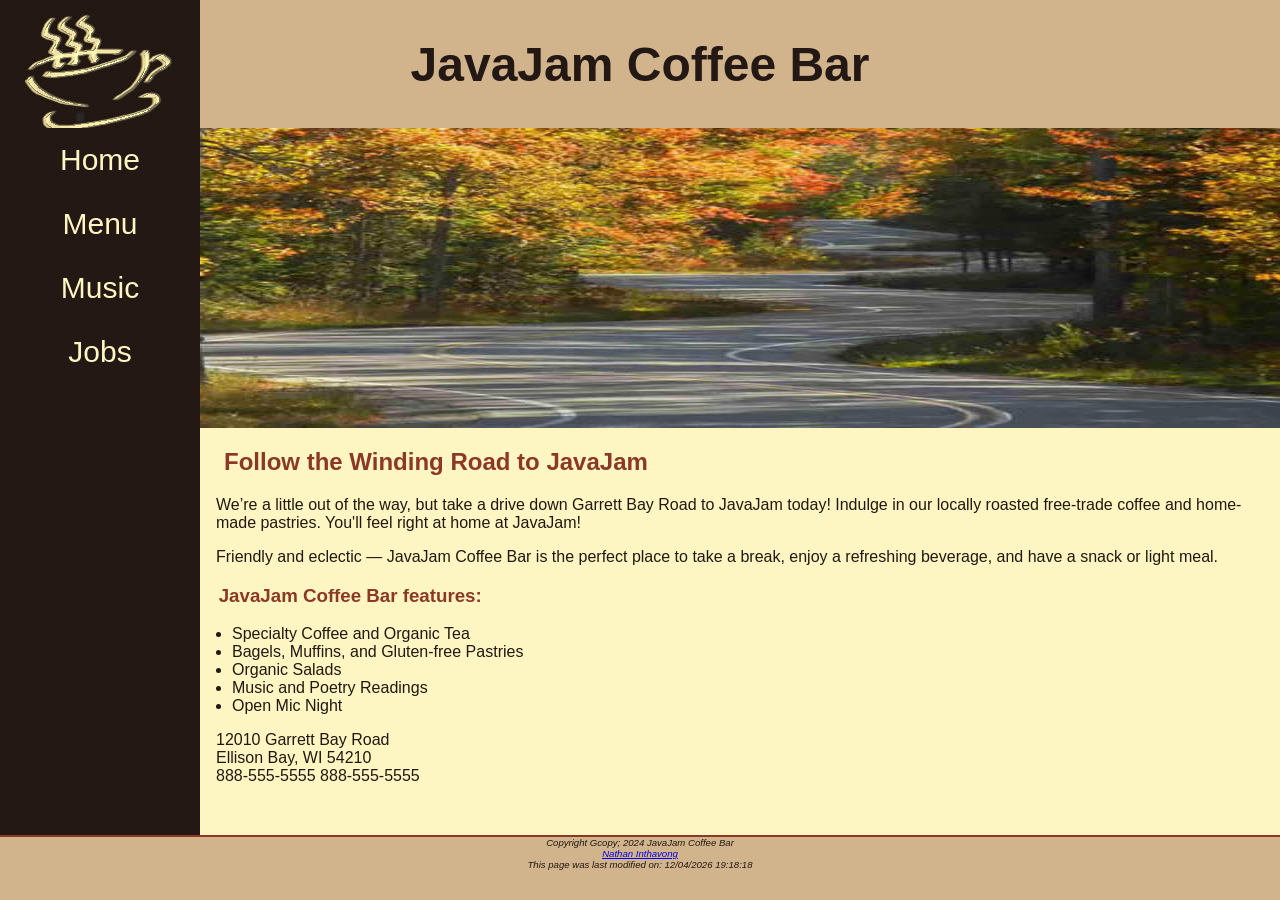
<file: index.html>
<!-- Chapter 14 JavaJam Nathan Inthavong -->
<! DOCTYPE html>
<html lang="en">
<head>
    <title>JavaJam Coffee Bar</title>
    <meta charset="utf-8">
    <meta name="viewport" content="width=device-width, initial-scale=1.0">
    <link href="css/javajam.css" rel="stylesheet">
</head>
<body>
    <!-- Wrapper -->
    <div id="wrapper">
        <!-- Header Section -->
        <header>
            <h1><a href="index.html">JavaJam Coffee Bar</a></h1>
        </header>
        <!-- Navigation Section -->
        <nav>
            <ul>
                <li><a href="index.html">Home</a></li>
                <li><a href="menu.html">Menu</a></li>
                <li><a href="music.html">Music</a></li>
                <li><a href="jobs.html">Jobs</a></li>
            </ul>
        </nav>
        <!-- Main Content Section -->
        <main>
            <div id="homehero">
            </div>
            <h2>Follow the Winding Road to JavaJam</h2>
            <p>We&#8217;re a little out of the way, but take a drive down Garrett Bay Road to JavaJam
            today! Indulge in our locally roasted free-trade coffee and home-made pastries. You'll
            feel right at home at JavaJam!</p>
            <p>Friendly and eclectic &mdash; JavaJam Coffee Bar is the perfect place to take a break,
            enjoy a refreshing beverage, and have a snack or light meal.</p>
            <!-- Features Section -->
            <h3>JavaJam Coffee Bar features:</h3>
            <ul>
			    <li>Specialty Coffee and Organic Tea</li>
                <li>Bagels, Muffins, and Gluten-free Pastries</li>
                <li>Organic Salads</li>
                <li>Music and Poetry Readings</li>
                <li>Open Mic Night</li>

            </ul>
            <!-- Contact Information -->
            <div>
			    12010 Garrett Bay Road<br>
                Ellison Bay, WI 54210<br>
                <!-- Phone Number (Mobile) -->
				<a id="mobile href="tel:888-555-5555">888-555-5555</a>
				<!-- Phone Number (Desktop) -->
				<span id="desktop">888-555-5555</span><br><br>
			</div>
		</main>
        <!-- Footer Section -->
        <footer>
            Copyright Gcopy; 2024 JavaJam Coffee Bar<br>
            <a href="mailto:Nrinthavong@amarillocollege. com">Nathan Inthavong</a>
        <div>
		<script>
		document.write("This page was last modified on: "+ document.lastModified)
		</script>
		</div>
		</footer>
    </div>
</body>
</file>
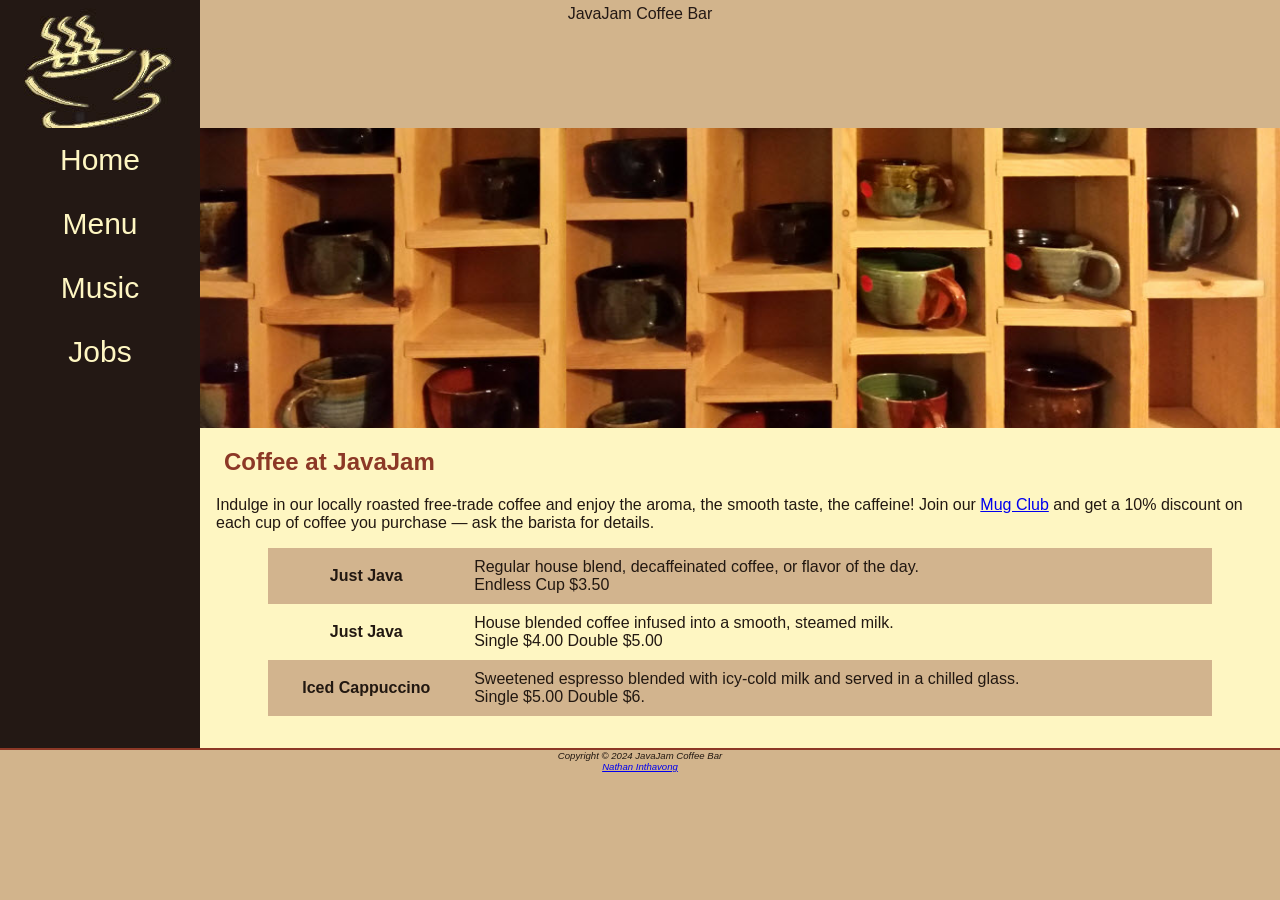
<file: menu.html>
<!-- Chapter 14 JavaJam Nathan Inthavong -->
<! DOCTYPE html>
<html lang="en">
<head>
    <title>JavaJam Coffee Bar Menu</title>
    <meta charset="utf-8">
    <meta name="viewport" content="width=device-width, initial-scale=1.0">
    <link href="css/javajam.css" rel="stylesheet">
</head>
<body>
    <!-- Wrapper -->
    <div id="wrapper">
        <!-- Header Section -->
	    <header>
            <hl><a href="index.html">JavaJam Coffee Bar</a></h1>
        </header>
        <!-- Navigation Section -->
       <nav>
           <ul>
               <li><a href="index.html">Home</a></li>
               <li><a href="menu.html">Menu</a></li>
               <li><a href="music.html">Music</a></li>
               <li><a href="jobs.html">Jobs</a></li>
	       </ul>
       </nav>
	   <!-- Main Content Section -->
	   <main>
           <div id="heromugs">
           </div>
           <h2>Coffee at JavaJam</h2>
           <p>Indulge in our locally roasted free-trade coffee and enjoy the aroma, the smooth taste,
           the caffeine! Join our <a href="#" onmouseover=
           "alert('JavaJam Mug Club Members get a 10% discount on each cup of coffee!');">Mug Club</a> and get a 10% discount on each cup of coffee you
           purchase &mdash; ask the barista for details.</p>
		   <!-- Coffee Section -->
		   <div id="flow">
		        <table>
				    <tr>
					    <th>Just Java</th>
						<td>Regular house blend, decaffeinated coffee, or flavor of the day.<br>Endless Cup $3.50</td>
					</tr>
					<tr>
					    <th>Just Java</th>
						<td>House blended coffee infused into a smooth, steamed milk.<br>Single $4.00 Double $5.00</td>
					</tr>
					<tr>
					    <th>Iced Cappuccino</th>
						<td>Sweetened espresso blended with icy-cold milk and served in a chilled glass.<br>Single $5.00 Double $6.</td>
					</tr>
			    </table>
			</div>
		</main>
		<!-- Footer Section -->
		<footer>
            Copyright &copy; 2024 JavaJam Coffee Bar<br>
            <a href="mailto:Nrinthavong@amarillocollege. com">Nathan Inthavong</a>
        </footer>
    </div>
</body>
</html>
</file>
<file: css/javajam.css>
/* Box sizing for all elements */
* {
   box-sizing: border-box;
}
/* Styles for the Body */
body {
    background-color: #D2B48C; /* Background color */
    color: #221811; /* Text color */
    font-family: Tahoma, Arial, sans-serif; /* Font family */
    margin: 0; /* Reset default margin */
}
/* Styles for the Wrapper */
#wrapper {
    background-color: #231814; /* Background color */
    padding: 0; /* Remove padding */
}
/* Styles for the Header */
header {
    background-color: #D2B48C; /* Background color */
    background-image: url(../images/cup.jpg); /* Background image */
    background-repeat: no-repeat; /* Prevent background image from repeating */
    color: #231814; /* Text color */
    height: 128px; /* Set height */
    padding-left: 105px; /* Add left padding */
    padding-top: 5px; /* Add top padding */
    padding-bottom: 5px; /* Add bottom padding */
}
header a {
    text-decoration: none; /* Remove underline from links */
}
header a:link {
    color: #231814; /* Link color */
}
header a:visited {
    color: #231814; /* Visited link color */
}
header a:hover {
    color: #FEF6C2; /* Hover link color */
}
/* Styles for Headings */
h1 {
    font-size: 2em; /* Font size for hl */
}
h2 {
    color: #8C3826; /* Text color for h2 */
}
h3, dt {
    color: #8C3826; /* Text color for h3 and dt */
}
h4 {
    background-color: #D2B48C; /* Background color for h4 */
    font-size: 1.2em; /* Font size for h4 */
    padding-left: .5em; /* Add left padding */
    padding-bottom: 0; /* Remove bottom padding */
    text-transform: uppercase; /* Convert text to uppercase */
    border-bottom: 1px solid #221811; /* Add bottom border */
    clear: left; /* Clear float */
}
/* Styles for Navigation */
nav {
    text-align: center; /* Align text to the center */
    font-size: 1.5em; /* Font size */
}
nav a {
text-decoration: none; /* Remove underline from links */
}
nav a:link {
	color: #FEF6C2; /* Link color */
}
nav a:visited {
	 color: #D2B48C; /* Visited link color */
}
nav a:hover {
	color: #CC9933; /* Hover link color */
}
nav ul {
	display: flex; /* Use flexbox */
    flex-direction: column; /* Arrange items in a column */
    font-size: 1.25em; /* Font size */
    list-style-type: none; /* Remove list bullet */
    margin: 0; /* Remove default margin */
    padding: 0; /* Remove default padding */
}
nav li {
	border-bottom: 1px solid #FEF6C2; /* Add bottom border */
    padding: .5em 1em; /* Add padding
    width: 100% /* Set width */
}
/* Styles for Main Content */
main {
    background-color: #FEF6C2; /* Background color */
    display: block; /* Display as block element */
	padding: 0 0 2em 0; /* Add padding */
}
h2, h3, h4,p,div, ul,dl {
    padding-left: 1em; /* Add left padding */
    padding-right: 1em; /* Add right padding */
}
main ul {
    padding-left: 2em; /* Add left padding */
}
/* Styles for Details */
  .details {
      padding-left: 20%; /* Add left padding */
      padding-right: 20%; /* Add right padding */
      overflow: auto; /* Add overflow */
}
/* Styles for Images */
img {
    padding-left: 10px; /* Add left padding */
    padding-right: 10px; /* Add right padding */
}
/* Styles for Home Hero */
#homehero {
           height: 300px;
           background-image: url(../images/road.jpg);
           background-repeat: no-repeat;
           background-size: 100% 100%;
}
#heromugs {
           height: 300px;
           background-image: url(../images/threemugs.jpg);
           background-repeat: no-repeat;
           background-size: 100% 100%;
}
#heroguitar {
            height: 300px;
            background-image: url(../images/guitar.jpg);
            background-repeat: no-repeat;
            background-size: 100% 100%;
}
* Styles for Mobile */
#mobile {
    display: inline; /* Display as inline element */
}
/* Styles for Desktop */
#desktop {
    display: none; /* Hide element */
}
/* Styles for Footer */
footer {
	    background-color: #D2B48C; /* Background Color */
        font-size: .60em; /* Font size */
        font-style: italic; /* Font style */
        text-align: center; /* Align text to the center */
        padding-bottom: 1em; /* add bottom padding */
        border-top: 2px solid #8C3826; /*Add top border */
}
/* Table Styles */
table {
	margin: auto; /* Center the table */
	width: 90%; /* Set width to 90% of the container */
	border-spacing: 0; /* Remove spacing between table cells */
}
th,td {
	padding: 10px; /* Add padding to the table cells */
}
tr:nth-of-type(odd) {
	background-color: #D2B48E; /* Background color for odd rows */
}
/* Form Styles */
form {
    display: flex; /* Use flexbox */
    flex-direction: column; /* Arrange items in a column */
    padding-left: 1em; /* Add left padding */
    width: 80%; /* Set width */
}
input,textarea {
	margin-bottom: .5em; /*Add bottom margin */
}
/*Audio styles */
audio { display: block;
       margin-top: 1em;
}
/* Media Query for Mobile */
@media (min-width: 600px) {
    header {
        padding-left: 0; /* Remove left padding */
        text-align: center; /* Align text to the center */
    }
    h1 {
        font-size: 3em; /* Font sise for hl */
	}
	nav ul {
        flex-flow: row nowrap; /* Arrange items in a single row */
        justify-content: space-around; /* Distribute items evenly */
	}
	nav li {
        border-bottom: none; /* Remove bottom border */
	}
	#homchero {
        background-image: url(../images/hero.jpg); /* Change background image */
        height: 50vh; /* Set height to 50% of viewport height */
	}
	#heromugs {
        background-image: url(../images/heromugs.jpg); /* Change background image */
    }
	#heroguitar {
        background-image: url(../images/heroguitar.jpg); /* Change background image */
    }
	#flow {
        display: flex; /* Use flexbox */
        flex-direction: row; /* Arrange items in a row */
	}
	#mobile {
        display: none; /* Hide element */
	}
	#desktop {
        display: inline; /* Display as inline element */
	}
	.details {
        display: flex; /* Use flexbox */
        flex-direction: row; /* Arrange items in a row */
	}
	h4 {
		margin-left: 10%; /* Add left margin */
        margin-right: 10%; /* Add right margin */
	}
    form {
		width: 40%; /* Set width */
		display: grid; /* Use grid layout */
		grid-gap: 1em; /* Set gap between grid items */
		gap: 1em; /* Set gap */
		grid-template-columns: 6em 1fr; /* Define grid template columns */
	}
	input[type="submit"] {
		grid-column: 2 / 3; /* Set grid column span */
		width: 9em; /* Set width */
	}
	#herojobs {
		background-image: url(../images/herojobs.jpg); /* Change background image */
}
/* Media Query for Desktop */
 @media (min-width: 1024px) {
	 @supports (display: grid) {
		 header {
			grid-area: header; /* Set grid area */
		 }
		 nav {
			grid-area: nav; /* Set grid area */
		 }
		  main {
		    grid-area: main; /* Set grid area */
		 }
		 footer {
            grid-area: footer; /* Set grid area */
		 }
		 #wrapper {
             display: grid; /* Use grid layout */
             grid-template:
                 "header header"
                 "nav main"
                 "footer footer"
                 / 200px; /* Set grid template */
		 }
		 nav ul {
			 flex-direction: column; /* Arrange items in a column */
	     }
	     header {
             background-image: url(../images/coffeelogo.jpg); /* Change background image */
		       
		 }
	}
}
</file>
